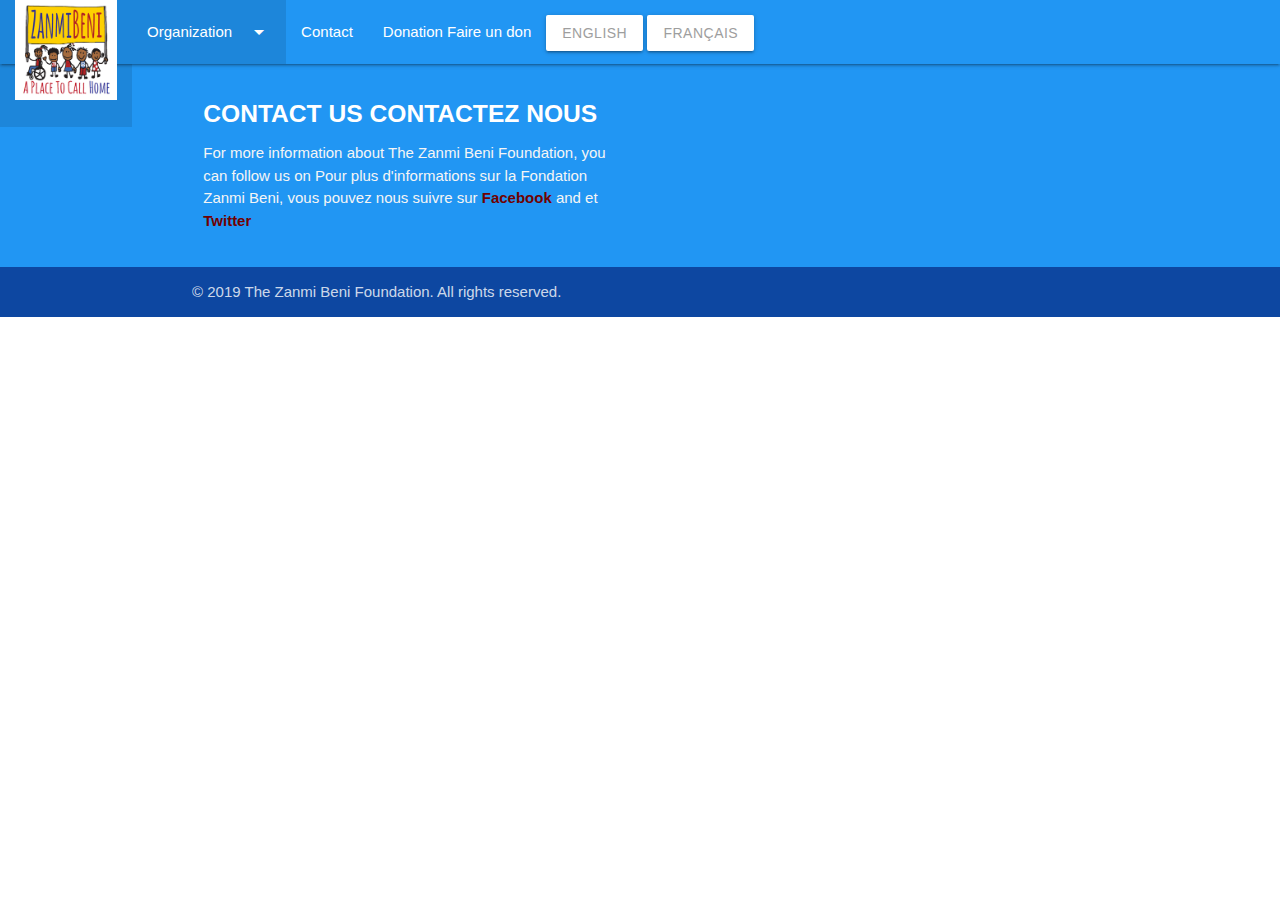
<file: HTML/Contact.html>
<!DOCTYPE html>
<html lang="en">
    <head>
         
      <link rel="stylesheet" href="../CSS/Styles.css">

        <!--Import Google Icon Font-->
        <link href="https://fonts.googleapis.com/icon?family=Material+Icons" rel="stylesheet">
   
        <!-- Compiled and minified CSS -->
        <link rel="stylesheet" href="https://cdnjs.cloudflare.com/ajax/libs/materialize/1.0.0/css/materialize.min.css">

        <!--Let browser know website is optimized for mobile-->
        <meta name="viewport" content="width=device-width, initial-scale=1.0"/>
        <script src="../JS/BasicFunctions.js"></script>
        
    </head>

    <header>
  
        <title>Zanmi Beni</title>
      
          <!-- Navigation Bar -->
          <div class="navbar-fixed">
            <nav> 
             <!-- Top Border -->
              <div class="nav-wrapper blue">
                
                  <a class="btn waves-effect white grey-text darken-text-4 " id="English_btn"> English </a>
                  <a class="btn waves-effect white grey-text darken-text-4" id="French_btn"> Français </a>
                
      
                 <!-- MOBILE NAVBAR -->
                 <a href="#" data-target="mobile-demo" class="sidenav-trigger"><i class="material-icons">menu</i></a>
                
                  <!-- DESKTOP NAVBAR -->
                  <ul id="nav-mobile" class="left hide-on-med-and-down">
                    
                       <!-- Logo Button -->
                      <li> <a href="index.html"> <img src="../IMAGES/ZanmiBeni-HEADER-LOGO.jpg" height="100"> </a> </li>
      
                     <!-- Dropdown Button -->
                     <li class="active"> <a class="dropdown-trigger" href="#1" data-target="dropdown1">Organization<i class="material-icons right"> arrow_drop_down</i></a> </li>
                         <ul id="dropdown1" class="dropdown-content">
                             <li> <a href="#!"> 
                                     
      
                                     <span class="en" lang="en"> About Us </span>
                                     <span class="fr" lang="fr"> A Propos </span>
      
                                   </a> 
                            </li>
                                     
                             <li> <a href="OurKids.html"> 
                                <span class="en" lang="en"> Our Kids </span>
                                <span class="fr" lang="fr"> Nos enfants </span>  
                                  </a>
                            </li>
                         </ul>
                        
                     <li> <a href="../HTML/Contact.html"> Contact </a> </li>
      
                      <li> <a href="../HTML/Donate.html"> 
                              <span class="en" lang="en"> Donation </span>
                              <span class="fr" lang="fr"> Faire un don </span>   
                                 
                           </a>
                      </li>
      
                 </ul>
             </div>
          </nav>
          </div>
      
          <!-- Side navigation bar for mobile menu -->
          <ul class="sidenav" id="mobile-demo">
                 <li><div class="user-view">
                         <div class="background">
                            <img src="../IMAGES/ZanmiBeniPicture1.JPG">
                          </div>
                          <a href="index.html"><img src="../IMAGES/ZanmiBeni-HEADER-LOGO.jpg" height="100"></a>
                       </div></li>
             <li> <a href="#!" class="waves-effect">
                  <span class="en" lang="en"> About Us </span>
                  <span class="fr" lang="fr"> A Propos </span>
                  </a> 
             </li>
             
             <li> <a href="OurKids.html" class="waves-effect">
                  <span class="en" lang="en"> Our Kids </span>
                  <span class="fr" lang="fr"> Nos enfants </span>
                  </a>
             </li>
            
             <li> <a href="Contact.html" class="waves-effect"> Contact </a> </li>
              
             <li> <a href="Donate.html" class="waves-effect"> 
      
                  <span class="en" lang="en"> Donation </span>
                  <span class="fr" lang="fr"> Faire un don </span>   
             
                  </a>
              </li>
           </ul>
        
        </header>

<body>
  
</body>

    <footer class="page-footer blue">
        <div class="container">
          <div class="row">
            <div class="col 16 s6">
                <h5 class="white-text"><b>
                    <span class="en" lang="en"> CONTACT US  </span> 
                    <span class="fr" lang="fr">  CONTACTEZ NOUS </span>

                  </b>
                 </h5>


                <p class="grey-text text-lighten-4">
                    
                  <span class="en" lang="en"> For more information about The Zanmi Beni Foundation, you can follow us on </span> 
                  <span class="fr" lang="fr"> Pour plus d'informations sur la Fondation Zanmi Beni, vous pouvez nous suivre sur </span>

                <a href="#" class="link"> Facebook </a> 
                  
                
                <span class="en" lang="en"> and </span> 
                <span class="fr" lang="fr"> et </span>
                


                <a href="#" class="link"> Twitter </a> </p>
            </div>
            <div class="col l4 offset-l2 s12">
              <!-- <h5 class="white-text">Links</h5>
              <ul>
                <li><a class="grey-text text-lighten-3" href="#!">Link 1</a></li>
                <li><a class="grey-text text-lighten-3" href="#!">Link 2</a></li>
                <li><a class="grey-text text-lighten-3" href="#!">Link 3</a></li>
                <li><a class="grey-text text-lighten-3" href="#!">Link 4</a></li>
              </ul> -->
            </div>
          </div>
        </div>
        
        <div class="footer-copyright blue darken-4">
          <div class="container">
          © 2019 The Zanmi Beni Foundation. All rights reserved.
          </div>
        </div>

       
      </footer>

</html>
</file>
<file: CSS/Styles.css>
div.center{
  text-align: center;
}

p.info{
  font-size: 15pt;
  padding-left: 15px;
  padding-right: 15px;
  text-indent: 25px;
  line-height: 1.3;
  text-align: justify;
}

p.quote{
  padding: 40px;
  font-size: 25px;
  font-style: italic;
  line-height: 1.3;
  color: rgb(0, 0, 0);
  background-color: rgba(88, 88, 88, 0.1);
}

h1{
  text-align: center;
  color: rgb(88, 88, 88);
  text-transform: uppercase;
}

@media screen and (max-width:600px){
  h1 span{
      font-size: 45px;
  }  
}

@media screen and (min-width:601px){
  h1 span{
      font-size: 65px;
  }  
}

h2{
  text-align: center;
  color: rgb(88, 88, 88);
  padding-left: 50px;
  padding-right: 50px;
}

@media screen and (max-width:600px){
  h2 span{
    text-align: center;
      font-size: 20px;
      line-height: 0;
  }  
}

@media screen and (min-width:601px){
  h2 span{
      font-size: 35px;
      line-height: 0;
  }  
}

a.link{
  color: rgb(112, 0, 0);
  font-weight: bold;
}

a.link:hover{
  text-decoration: underline;
  opacity: 0.5;
}

.column {
  float: left;
  width: 50%;
}

p.childInfo {
  font-style: italic;
  color: gray;
}

.button {
  padding-left: 25px;
  padding-right: 25px;
  padding-top: 25px;
  padding-bottom: 25px;
  text-align: center;
}

#ScrollButton {
  display: none;  
  position: fixed;  
  bottom: 20px;  
  right: 30px;  
  z-index: 99;  
  border: none;  
  outline: none;  
  background-color: red;  
  color: white;  
  cursor: pointer;  
  padding: 15px;  
  border-radius: 10px;  
  font-size: 18px;  
}

#ScrollButton:hover {
  background-color: #555;  
}

h1.TOC{
  text-align: left;
  padding-left: 15px;
  padding-right: 15px;
}

p.TOC{
  text-align: left;
  font-size: 15pt;
  padding-left: 15px;
  padding-right: 15px;
}

hr{
  width: 90%
}
</file>
